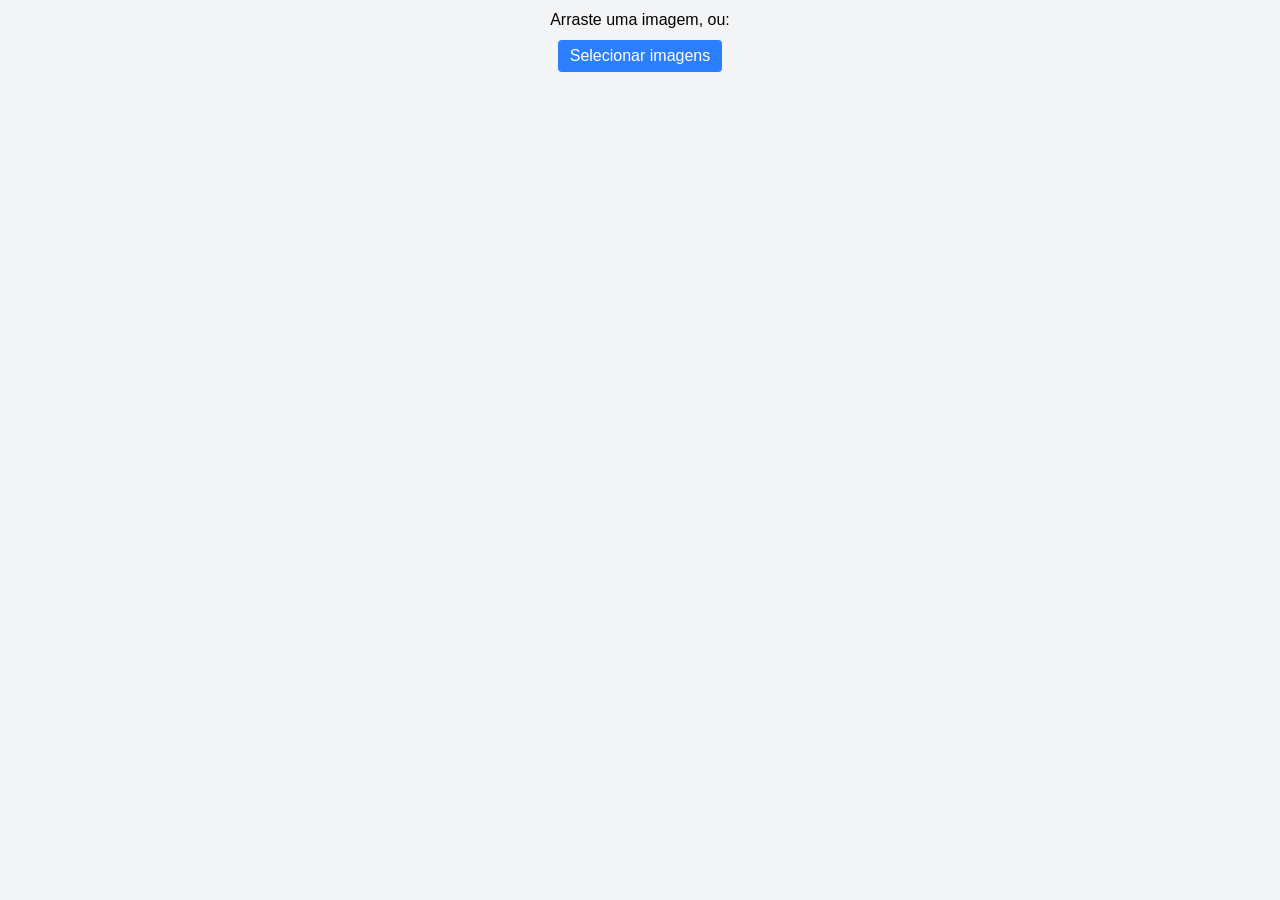
<file: ImageComparator/index.html>
<!DOCTYPE html><!--eKHwAbfFZE1SfwiBP_7__--><html lang="en"><head><meta charSet="utf-8"/><meta name="viewport" content="width=device-width, initial-scale=1"/><link rel="preload" href="/ImageComparator/_next/static/media/797e433ab948586e-s.p.dbea232f.woff2" as="font" crossorigin="" type="font/woff2"/><link rel="preload" href="/ImageComparator/_next/static/media/caa3a2e1cccd8315-s.p.853070df.woff2" as="font" crossorigin="" type="font/woff2"/><link rel="stylesheet" href="/ImageComparator/_next/static/chunks/2c66848c8e37fed7.css" data-precedence="next"/><link rel="preload" as="script" fetchPriority="low" href="/ImageComparator/_next/static/chunks/5f8f53e7772f4262.js"/><script src="/ImageComparator/_next/static/chunks/a0e9039376638b5f.js" async=""></script><script src="/ImageComparator/_next/static/chunks/e45022f4a1557f2f.js" async=""></script><script src="/ImageComparator/_next/static/chunks/turbopack-d652d91d6bafa4e1.js" async=""></script><script src="/ImageComparator/_next/static/chunks/4fd93823156e59e8.js" async=""></script><script src="/ImageComparator/_next/static/chunks/7c0faf6dcdebb8c3.js" async=""></script><meta name="next-size-adjust" content=""/><title>Comparador de Imagens</title><meta name="description" content="Comparador de Imagens construído com Next.js e React"/><link rel="icon" href="/ImageComparator/favicon.ico?favicon.0b3bf435.ico" sizes="256x256" type="image/x-icon"/><script src="/ImageComparator/_next/static/chunks/a6dad97d9634a72d.js" noModule=""></script></head><body class="geist_a71539c9-module__T19VSG__variable geist_mono_8d43a2aa-module__8Li5zG__variable antialiased"><div hidden=""><!--$--><!--/$--></div><div class="relative w-screen h-screen bg-gray-100"><div class="flex flex-col items-center gap-2 p-2"><span class="text-black">Arraste uma imagem, ou:</span><button class="px-3 py-1 bg-blue-500 text-white rounded">Selecionar imagens</button></div><input type="file" accept="image/*" multiple="" hidden=""/></div><!--$--><!--/$--><script src="/ImageComparator/_next/static/chunks/5f8f53e7772f4262.js" id="_R_" async=""></script><script>(self.__next_f=self.__next_f||[]).push([0])</script><script>self.__next_f.push([1,"1:\"$Sreact.fragment\"\n2:I[39756,[\"/ImageComparator/_next/static/chunks/4fd93823156e59e8.js\"],\"default\"]\n3:I[37457,[\"/ImageComparator/_next/static/chunks/4fd93823156e59e8.js\"],\"default\"]\n4:I[94331,[\"/ImageComparator/_next/static/chunks/7c0faf6dcdebb8c3.js\"],\"default\"]\n5:I[97367,[\"/ImageComparator/_next/static/chunks/4fd93823156e59e8.js\"],\"OutletBoundary\"]\n6:\"$Sreact.suspense\"\n8:I[97367,[\"/ImageComparator/_next/static/chunks/4fd93823156e59e8.js\"],\"ViewportBoundary\"]\na:I[97367,[\"/ImageComparator/_next/static/chunks/4fd93823156e59e8.js\"],\"MetadataBoundary\"]\nc:I[68027,[],\"default\"]\n:HL[\"/ImageComparator/_next/static/chunks/2c66848c8e37fed7.css\",\"style\"]\n:HL[\"/ImageComparator/_next/static/media/797e433ab948586e-s.p.dbea232f.woff2\",\"font\",{\"crossOrigin\":\"\",\"type\":\"font/woff2\"}]\n:HL[\"/ImageComparator/_next/static/media/caa3a2e1cccd8315-s.p.853070df.woff2\",\"font\",{\"crossOrigin\":\"\",\"type\":\"font/woff2\"}]\n"])</script><script>self.__next_f.push([1,"0:{\"P\":null,\"b\":\"eKHwAbfFZE1SfwiBP_7-_\",\"c\":[\"\",\"\"],\"q\":\"\",\"i\":false,\"f\":[[[\"\",{\"children\":[\"__PAGE__\",{}]},\"$undefined\",\"$undefined\",true],[[\"$\",\"$1\",\"c\",{\"children\":[[[\"$\",\"link\",\"0\",{\"rel\":\"stylesheet\",\"href\":\"/ImageComparator/_next/static/chunks/2c66848c8e37fed7.css\",\"precedence\":\"next\",\"crossOrigin\":\"$undefined\",\"nonce\":\"$undefined\"}]],[\"$\",\"html\",null,{\"lang\":\"en\",\"children\":[\"$\",\"body\",null,{\"className\":\"geist_a71539c9-module__T19VSG__variable geist_mono_8d43a2aa-module__8Li5zG__variable antialiased\",\"children\":[\"$\",\"$L2\",null,{\"parallelRouterKey\":\"children\",\"error\":\"$undefined\",\"errorStyles\":\"$undefined\",\"errorScripts\":\"$undefined\",\"template\":[\"$\",\"$L3\",null,{}],\"templateStyles\":\"$undefined\",\"templateScripts\":\"$undefined\",\"notFound\":[[[\"$\",\"title\",null,{\"children\":\"404: This page could not be found.\"}],[\"$\",\"div\",null,{\"style\":{\"fontFamily\":\"system-ui,\\\"Segoe UI\\\",Roboto,Helvetica,Arial,sans-serif,\\\"Apple Color Emoji\\\",\\\"Segoe UI Emoji\\\"\",\"height\":\"100vh\",\"textAlign\":\"center\",\"display\":\"flex\",\"flexDirection\":\"column\",\"alignItems\":\"center\",\"justifyContent\":\"center\"},\"children\":[\"$\",\"div\",null,{\"children\":[[\"$\",\"style\",null,{\"dangerouslySetInnerHTML\":{\"__html\":\"body{color:#000;background:#fff;margin:0}.next-error-h1{border-right:1px solid rgba(0,0,0,.3)}@media (prefers-color-scheme:dark){body{color:#fff;background:#000}.next-error-h1{border-right:1px solid rgba(255,255,255,.3)}}\"}}],[\"$\",\"h1\",null,{\"className\":\"next-error-h1\",\"style\":{\"display\":\"inline-block\",\"margin\":\"0 20px 0 0\",\"padding\":\"0 23px 0 0\",\"fontSize\":24,\"fontWeight\":500,\"verticalAlign\":\"top\",\"lineHeight\":\"49px\"},\"children\":404}],[\"$\",\"div\",null,{\"style\":{\"display\":\"inline-block\"},\"children\":[\"$\",\"h2\",null,{\"style\":{\"fontSize\":14,\"fontWeight\":400,\"lineHeight\":\"49px\",\"margin\":0},\"children\":\"This page could not be found.\"}]}]]}]}]],[]],\"forbidden\":\"$undefined\",\"unauthorized\":\"$undefined\"}]}]}]]}],{\"children\":[[\"$\",\"$1\",\"c\",{\"children\":[[\"$\",\"$L4\",null,{}],[[\"$\",\"script\",\"script-0\",{\"src\":\"/ImageComparator/_next/static/chunks/7c0faf6dcdebb8c3.js\",\"async\":true,\"nonce\":\"$undefined\"}]],[\"$\",\"$L5\",null,{\"children\":[\"$\",\"$6\",null,{\"name\":\"Next.MetadataOutlet\",\"children\":\"$@7\"}]}]]}],{},null,false,false]},null,false,false],[\"$\",\"$1\",\"h\",{\"children\":[null,[\"$\",\"$L8\",null,{\"children\":\"$L9\"}],[\"$\",\"div\",null,{\"hidden\":true,\"children\":[\"$\",\"$La\",null,{\"children\":[\"$\",\"$6\",null,{\"name\":\"Next.Metadata\",\"children\":\"$Lb\"}]}]}],[\"$\",\"meta\",null,{\"name\":\"next-size-adjust\",\"content\":\"\"}]]}],false]],\"m\":\"$undefined\",\"G\":[\"$c\",[]],\"S\":true}\n"])</script><script>self.__next_f.push([1,"9:[[\"$\",\"meta\",\"0\",{\"charSet\":\"utf-8\"}],[\"$\",\"meta\",\"1\",{\"name\":\"viewport\",\"content\":\"width=device-width, initial-scale=1\"}]]\n"])</script><script>self.__next_f.push([1,"d:I[27201,[\"/ImageComparator/_next/static/chunks/4fd93823156e59e8.js\"],\"IconMark\"]\n7:null\nb:[[\"$\",\"title\",\"0\",{\"children\":\"Comparador de Imagens\"}],[\"$\",\"meta\",\"1\",{\"name\":\"description\",\"content\":\"Comparador de Imagens construído com Next.js e React\"}],[\"$\",\"link\",\"2\",{\"rel\":\"icon\",\"href\":\"/ImageComparator/favicon.ico?favicon.0b3bf435.ico\",\"sizes\":\"256x256\",\"type\":\"image/x-icon\"}],[\"$\",\"$Ld\",\"3\",{}]]\n"])</script></body></html>
</file>
<file: ImageComparator/_next/static/chunks/2c66848c8e37fed7.css>
@font-face{font-family:Geist;font-style:normal;font-weight:100 900;font-display:swap;src:url(../media/8a480f0b521d4e75-s.8e0177b5.woff2)format("woff2");unicode-range:U+301,U+400-45F,U+490-491,U+4B0-4B1,U+2116}@font-face{font-family:Geist;font-style:normal;font-weight:100 900;font-display:swap;src:url(../media/7178b3e590c64307-s.b97b3418.woff2)format("woff2");unicode-range:U+100-2BA,U+2BD-2C5,U+2C7-2CC,U+2CE-2D7,U+2DD-2FF,U+304,U+308,U+329,U+1D00-1DBF,U+1E00-1E9F,U+1EF2-1EFF,U+2020,U+20A0-20AB,U+20AD-20C0,U+2113,U+2C60-2C7F,U+A720-A7FF}@font-face{font-family:Geist;font-style:normal;font-weight:100 900;font-display:swap;src:url(../media/caa3a2e1cccd8315-s.p.853070df.woff2)format("woff2");unicode-range:U+??,U+131,U+152-153,U+2BB-2BC,U+2C6,U+2DA,U+2DC,U+304,U+308,U+329,U+2000-206F,U+20AC,U+2122,U+2191,U+2193,U+2212,U+2215,U+FEFF,U+FFFD}@font-face{font-family:Geist Fallback;src:local(Arial);ascent-override:95.94%;descent-override:28.16%;line-gap-override:0.0%;size-adjust:104.76%}.geist_a71539c9-module__T19VSG__className{font-family:Geist,Geist Fallback;font-style:normal}.geist_a71539c9-module__T19VSG__variable{--font-geist-sans:"Geist","Geist Fallback"}
@font-face{font-family:Geist Mono;font-style:normal;font-weight:100 900;font-display:swap;src:url(../media/4fa387ec64143e14-s.c1fdd6c2.woff2)format("woff2");unicode-range:U+301,U+400-45F,U+490-491,U+4B0-4B1,U+2116}@font-face{font-family:Geist Mono;font-style:normal;font-weight:100 900;font-display:swap;src:url(../media/bbc41e54d2fcbd21-s.799d8ef8.woff2)format("woff2");unicode-range:U+100-2BA,U+2BD-2C5,U+2C7-2CC,U+2CE-2D7,U+2DD-2FF,U+304,U+308,U+329,U+1D00-1DBF,U+1E00-1E9F,U+1EF2-1EFF,U+2020,U+20A0-20AB,U+20AD-20C0,U+2113,U+2C60-2C7F,U+A720-A7FF}@font-face{font-family:Geist Mono;font-style:normal;font-weight:100 900;font-display:swap;src:url(../media/797e433ab948586e-s.p.dbea232f.woff2)format("woff2");unicode-range:U+??,U+131,U+152-153,U+2BB-2BC,U+2C6,U+2DA,U+2DC,U+304,U+308,U+329,U+2000-206F,U+20AC,U+2122,U+2191,U+2193,U+2212,U+2215,U+FEFF,U+FFFD}@font-face{font-family:Geist Mono Fallback;src:local(Arial);ascent-override:74.67%;descent-override:21.92%;line-gap-override:0.0%;size-adjust:134.59%}.geist_mono_8d43a2aa-module__8Li5zG__className{font-family:Geist Mono,Geist Mono Fallback;font-style:normal}.geist_mono_8d43a2aa-module__8Li5zG__variable{--font-geist-mono:"Geist Mono","Geist Mono Fallback"}
@layer properties{@supports (((-webkit-hyphens:none)) and (not (margin-trim:inline))) or ((-moz-orient:inline) and (not (color:rgb(from red r g b)))){*,:before,:after,::backdrop{--tw-shadow:0 0 #0000;--tw-shadow-color:initial;--tw-shadow-alpha:100%;--tw-inset-shadow:0 0 #0000;--tw-inset-shadow-color:initial;--tw-inset-shadow-alpha:100%;--tw-ring-color:initial;--tw-ring-shadow:0 0 #0000;--tw-inset-ring-color:initial;--tw-inset-ring-shadow:0 0 #0000;--tw-ring-inset:initial;--tw-ring-offset-width:0px;--tw-ring-offset-color:#fff;--tw-ring-offset-shadow:0 0 #0000}}}@layer theme{:root,:host{--color-red-500:#fb2c36;--color-blue-500:#3080ff;--color-gray-100:#f3f4f6;--color-gray-400:#99a1af;--color-gray-500:#6a7282;--color-black:#000;--color-white:#fff;--spacing:.25rem;--text-xs:.75rem;--text-xs--line-height:calc(1/.75);--radius-lg:.5rem;--default-font-family:var(--font-geist-sans);--default-mono-font-family:var(--font-geist-mono)}@supports (color:lab(0% 0 0)){:root,:host{--color-red-500:lab(55.4814% 75.0732 48.8528);--color-blue-500:lab(54.1736% 13.3369 -74.6839);--color-gray-100:lab(96.1596% -.0823438 -1.13575);--color-gray-400:lab(65.9269% -.832707 -8.17473);--color-gray-500:lab(47.7841% -.393182 -10.0268)}}}@layer base{*,:after,:before,::backdrop{box-sizing:border-box;border:0 solid;margin:0;padding:0}::file-selector-button{box-sizing:border-box;border:0 solid;margin:0;padding:0}html,:host{-webkit-text-size-adjust:100%;tab-size:4;line-height:1.5;font-family:var(--default-font-family,ui-sans-serif,system-ui,sans-serif,"Apple Color Emoji","Segoe UI Emoji","Segoe UI Symbol","Noto Color Emoji");font-feature-settings:var(--default-font-feature-settings,normal);font-variation-settings:var(--default-font-variation-settings,normal);-webkit-tap-highlight-color:transparent}hr{height:0;color:inherit;border-top-width:1px}abbr:where([title]){-webkit-text-decoration:underline dotted;text-decoration:underline dotted}h1,h2,h3,h4,h5,h6{font-size:inherit;font-weight:inherit}a{color:inherit;-webkit-text-decoration:inherit;-webkit-text-decoration:inherit;-webkit-text-decoration:inherit;-webkit-text-decoration:inherit;text-decoration:inherit}b,strong{font-weight:bolder}code,kbd,samp,pre{font-family:var(--default-mono-font-family,ui-monospace,SFMono-Regular,Menlo,Monaco,Consolas,"Liberation Mono","Courier New",monospace);font-feature-settings:var(--default-mono-font-feature-settings,normal);font-variation-settings:var(--default-mono-font-variation-settings,normal);font-size:1em}small{font-size:80%}sub,sup{vertical-align:baseline;font-size:75%;line-height:0;position:relative}sub{bottom:-.25em}sup{top:-.5em}table{text-indent:0;border-color:inherit;border-collapse:collapse}:-moz-focusring{outline:auto}progress{vertical-align:baseline}summary{display:list-item}ol,ul,menu{list-style:none}img,svg,video,canvas,audio,iframe,embed,object{vertical-align:middle;display:block}img,video{max-width:100%;height:auto}button,input,select,optgroup,textarea{font:inherit;font-feature-settings:inherit;font-variation-settings:inherit;letter-spacing:inherit;color:inherit;opacity:1;background-color:#0000;border-radius:0}::file-selector-button{font:inherit;font-feature-settings:inherit;font-variation-settings:inherit;letter-spacing:inherit;color:inherit;opacity:1;background-color:#0000;border-radius:0}:where(select:is([multiple],[size])) optgroup{font-weight:bolder}:where(select:is([multiple],[size])) optgroup option{padding-inline-start:20px}::file-selector-button{margin-inline-end:4px}::placeholder{opacity:1}@supports (not ((-webkit-appearance:-apple-pay-button))) or (contain-intrinsic-size:1px){::placeholder{color:currentColor}@supports (color:color-mix(in lab, red, red)){::placeholder{color:color-mix(in oklab,currentcolor 50%,transparent)}}}textarea{resize:vertical}::-webkit-search-decoration{-webkit-appearance:none}::-webkit-date-and-time-value{min-height:1lh;text-align:inherit}::-webkit-datetime-edit{display:inline-flex}::-webkit-datetime-edit-fields-wrapper{padding:0}::-webkit-datetime-edit{padding-block:0}::-webkit-datetime-edit-year-field{padding-block:0}::-webkit-datetime-edit-month-field{padding-block:0}::-webkit-datetime-edit-day-field{padding-block:0}::-webkit-datetime-edit-hour-field{padding-block:0}::-webkit-datetime-edit-minute-field{padding-block:0}::-webkit-datetime-edit-second-field{padding-block:0}::-webkit-datetime-edit-millisecond-field{padding-block:0}::-webkit-datetime-edit-meridiem-field{padding-block:0}::-webkit-calendar-picker-indicator{line-height:1}:-moz-ui-invalid{box-shadow:none}button,input:where([type=button],[type=reset],[type=submit]){appearance:button}::file-selector-button{appearance:button}::-webkit-inner-spin-button{height:auto}::-webkit-outer-spin-button{height:auto}[hidden]:where(:not([hidden=until-found])){display:none!important}}@layer components;@layer utilities{.pointer-events-none{pointer-events:none}.absolute{position:absolute}.relative{position:relative}.right-1{right:calc(var(--spacing)*1)}.bottom-1{bottom:calc(var(--spacing)*1)}.mb-1{margin-bottom:calc(var(--spacing)*1)}.block{display:block}.flex{display:flex}.hidden{display:none}.h-4{height:calc(var(--spacing)*4)}.h-8{height:calc(var(--spacing)*8)}.h-full{height:100%}.h-screen{height:100vh}.w-4{width:calc(var(--spacing)*4)}.w-full{width:100%}.w-screen{width:100vw}.min-w-0{min-width:calc(var(--spacing)*0)}.flex-1{flex:1}.cursor-grab{cursor:grab}.cursor-se-resize{cursor:se-resize}.flex-col{flex-direction:column}.items-center{align-items:center}.justify-between{justify-content:space-between}.gap-2{gap:calc(var(--spacing)*2)}.truncate{text-overflow:ellipsis;white-space:nowrap;overflow:hidden}.rounded{border-radius:.25rem}.rounded-lg{border-radius:var(--radius-lg)}.rounded-t-lg{border-top-left-radius:var(--radius-lg);border-top-right-radius:var(--radius-lg)}.bg-blue-500{background-color:var(--color-blue-500)}.bg-gray-100{background-color:var(--color-gray-100)}.bg-gray-400{background-color:var(--color-gray-400)}.bg-gray-500{background-color:var(--color-gray-500)}.bg-red-500{background-color:var(--color-red-500)}.object-cover{object-fit:cover}.p-2{padding:calc(var(--spacing)*2)}.px-2{padding-inline:calc(var(--spacing)*2)}.px-3{padding-inline:calc(var(--spacing)*3)}.py-1{padding-block:calc(var(--spacing)*1)}.text-xs{font-size:var(--text-xs);line-height:var(--tw-leading,var(--text-xs--line-height))}.text-black{color:var(--color-black)}.text-white{color:var(--color-white)}.antialiased{-webkit-font-smoothing:antialiased;-moz-osx-font-smoothing:grayscale}.shadow-lg{--tw-shadow:0 10px 15px -3px var(--tw-shadow-color,#0000001a),0 4px 6px -4px var(--tw-shadow-color,#0000001a);box-shadow:var(--tw-inset-shadow),var(--tw-inset-ring-shadow),var(--tw-ring-offset-shadow),var(--tw-ring-shadow),var(--tw-shadow)}.select-none{-webkit-user-select:none;user-select:none}.active\:cursor-grabbing:active{cursor:grabbing}}:root{--background:#fff;--foreground:#171717}@media (prefers-color-scheme:dark){:root{--background:#0a0a0a;--foreground:#ededed}}body{background:var(--background);color:var(--foreground);font-family:Arial,Helvetica,sans-serif}@property --tw-shadow{syntax:"*";inherits:false;initial-value:0 0 #0000}@property --tw-shadow-color{syntax:"*";inherits:false}@property --tw-shadow-alpha{syntax:"<percentage>";inherits:false;initial-value:100%}@property --tw-inset-shadow{syntax:"*";inherits:false;initial-value:0 0 #0000}@property --tw-inset-shadow-color{syntax:"*";inherits:false}@property --tw-inset-shadow-alpha{syntax:"<percentage>";inherits:false;initial-value:100%}@property --tw-ring-color{syntax:"*";inherits:false}@property --tw-ring-shadow{syntax:"*";inherits:false;initial-value:0 0 #0000}@property --tw-inset-ring-color{syntax:"*";inherits:false}@property --tw-inset-ring-shadow{syntax:"*";inherits:false;initial-value:0 0 #0000}@property --tw-ring-inset{syntax:"*";inherits:false}@property --tw-ring-offset-width{syntax:"<length>";inherits:false;initial-value:0}@property --tw-ring-offset-color{syntax:"*";inherits:false;initial-value:#fff}@property --tw-ring-offset-shadow{syntax:"*";inherits:false;initial-value:0 0 #0000}
</file>
